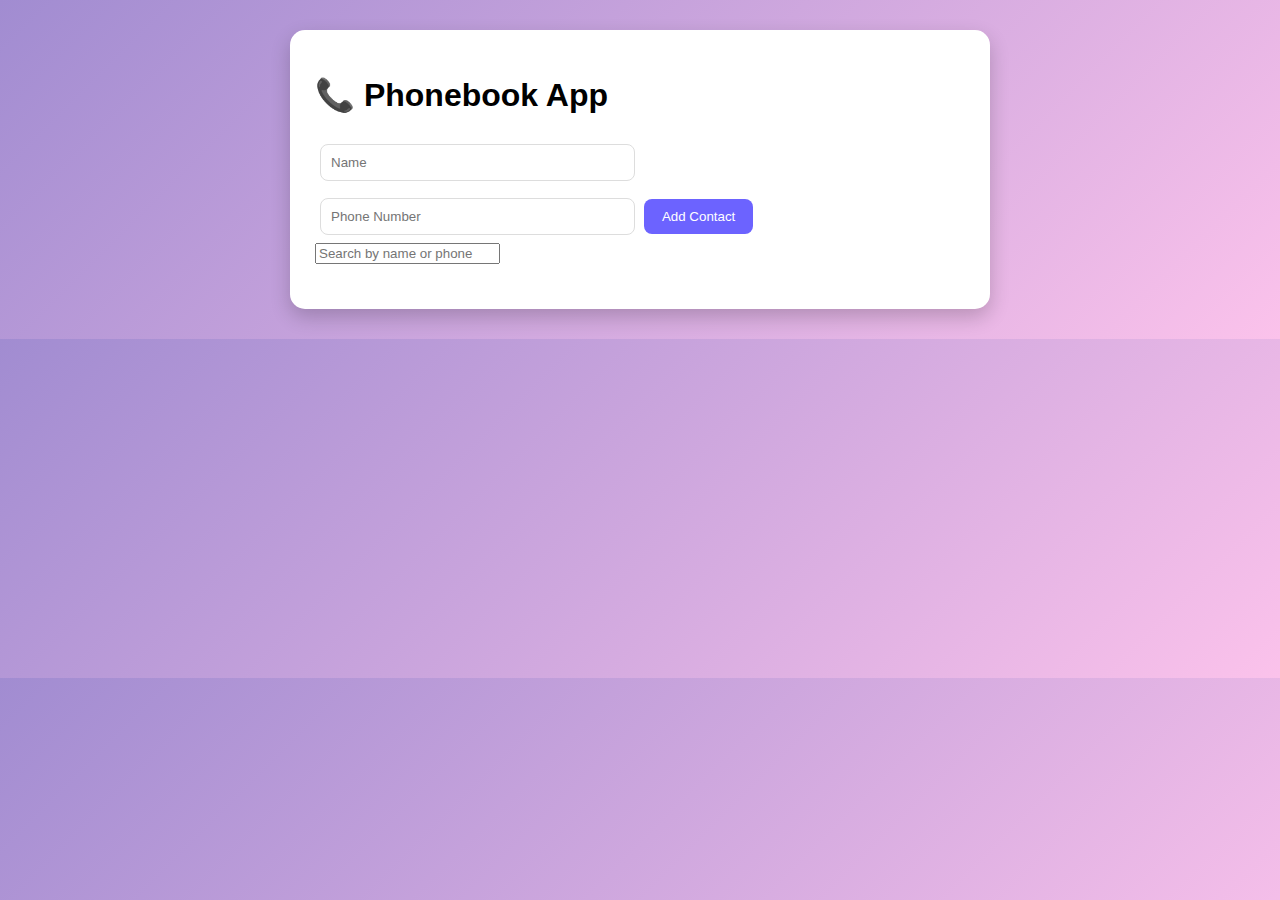
<file: index.html>
<!DOCTYPE html>
<html lang="en">
<head>
  <meta charset="UTF-8" />
  <meta name="viewport" content="width=device-width, initial-scale=1.0"/>
  <title>API FETCH</title>
  <link rel="stylesheet" href="Api.css">
</head>
<body>
  <div class="container">
    <h1>📞 Phonebook App</h1>

    <div class="form">
      <input type="text" id="name" placeholder="Name" required />
      <input type="mobilenumber" id="phone" placeholder="Phone Number" required pattern="[0-9]{10}"/>
      <button onclick="addContact()">Add Contact</button>
    </div>

    <input type="text" id="search" 
    placeholder="Search by name or phone" 
    oninput="searchContact()"/>

    <ul id="contactList"></ul>
  </div>

  <script src="./Api.js"></script>
</body>
</html>
</file>
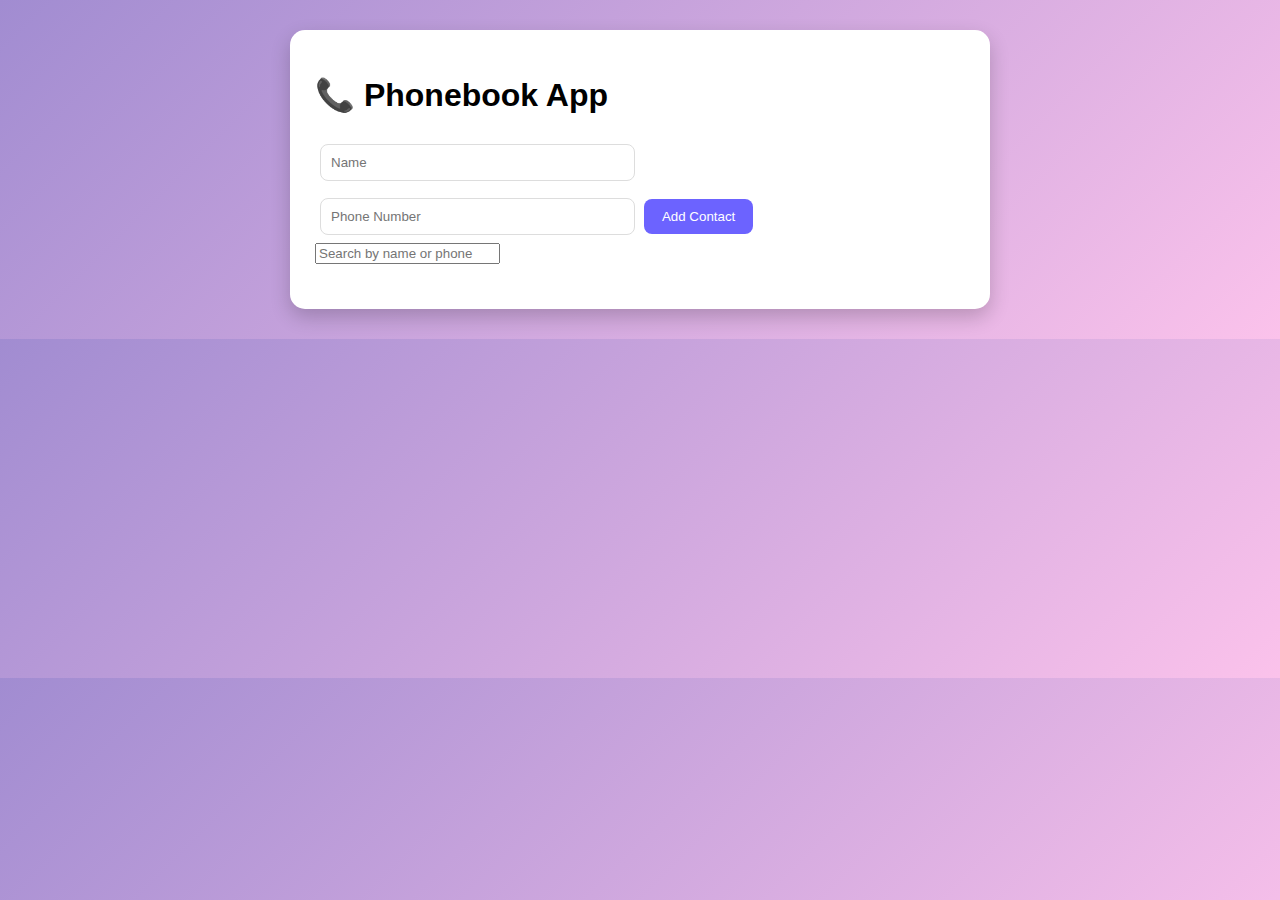
<file: Api.html>
<!DOCTYPE html>
<html lang="en">
<head>
  <meta charset="UTF-8" />
  <meta name="viewport" content="width=device-width, initial-scale=1.0"/>
  <title>API FETCH</title>
  <link rel="stylesheet" href="Api.css">
</head>
<body>
  <div class="container">
    <h1>📞 Phonebook App</h1>

    <div class="form">
      <input type="text" id="name" placeholder="Name" required />
      <input type="mobilenumber" id="phone" placeholder="Phone Number" required pattern="[0-9]{10}"/>
      <button onclick="addContact()">Add Contact</button>
    </div>

    <input type="text" id="search" 
    placeholder="Search by name or phone" 
    oninput="searchContact()"/>

    <ul id="contactList"></ul>
  </div>

  <script src="./Api.js"></script>
</body>
</html>
</file>
<file: Api.css>
/* General Body Style */
body {
  font-family: 'Segoe UI', Tahoma, Geneva, Verdana, sans-serif;
  background: linear-gradient(135deg, #a18cd1 0%, #fbc2eb 100%);
  margin: 0;
  padding: 30px;
}

/* Container Box */
.container {
  max-width: 650px;
  margin: auto;
  background: #ffffff;
  padding: 25px;
  border-radius: 15px;
  box-shadow: 0 8px 20px rgba(0, 0, 0, 0.2);
  transition: 0.3s;
}

/* Input Fields */
.form input {
  padding: 10px;
  margin: 8px 5px;
  width: 45%;
  border: 1px solid #ddd;
  border-radius: 8px;
  outline: none;
  transition: 0.2s;
}

.form input:focus {
  border-color: #6c63ff;
  box-shadow: 0 0 5px rgba(108, 99, 255, 0.5);
}

/* General Button Style */
button {
  padding: 10px 18px;
  background-color: #6c63ff;
  color: white;
  border: none;
  border-radius: 8px;
  cursor: pointer;
  margin-top: 10px;
  transition: 0.3s;
}

button:hover {
  background-color: #5145cd;
}

/* Contact List */
ul {
  list-style: none;
  padding: 0;
  margin-top: 20px;
}

li {
  padding: 12px;
  border-bottom: 1px solid #e0e0e0;
  background-color: #f9f9ff;
  border-radius: 8px;
  margin-bottom: 10px;
  display: flex;
  justify-content: space-between;
  align-items: center;
}

/* Contact Details */
li span {
  display: inline-block;
  width: 200px;
  font-weight: bold;
  color: #333;
}

/* Edit & Delete Buttons */
li button {
  margin-left: 5px;
  background-color: #00b894;
  color: white;
  padding: 6px 10px;
  font-size: 14px;
  border-radius: 6px;
  transition: 0.2s;
}

li button:hover {
  opacity: 0.85;
}

/* Delete Button Special Style */
li button:last-child {
  background-color: #d63031;
}
</file>
